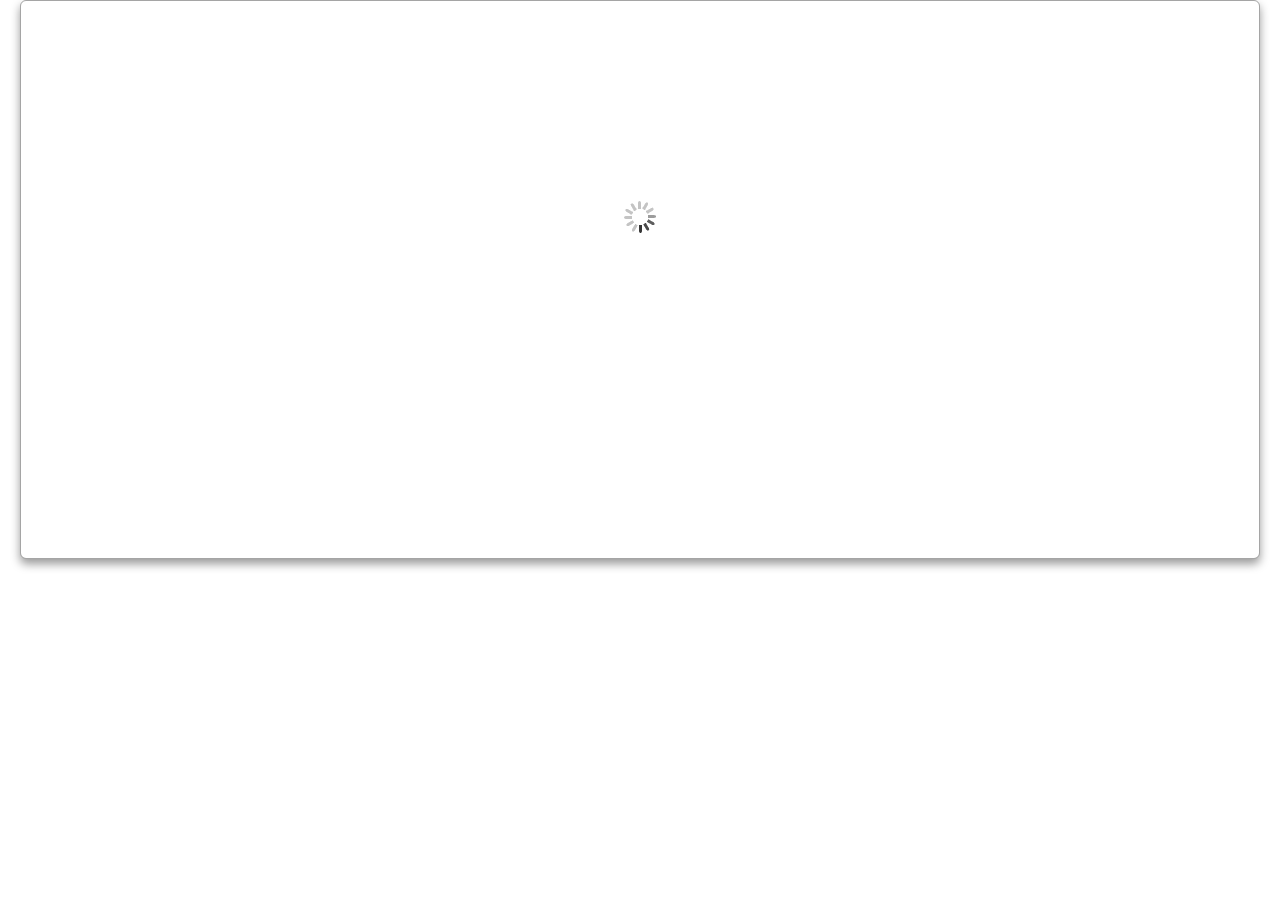
<file: pdf2printout_files/loading.html>
<!DOCTYPE html PUBLIC "-//W3C//DTD XHTML 1.0 Transitional//EN" "http://www.w3.org/TR/xhtml1/DTD/xhtml1-transitional.dtd">
<html xmlns="http://www.w3.org/1999/xhtml"><head><meta http-equiv="Content-Type" content="text/html; charset=UTF-8">
    
    <meta http-equiv="cache-control" content="max-age=0">
    <meta http-equiv="cache-control" content="no-cache">
    <meta http-equiv="expires" content="0">
    <meta http-equiv="expires" content="Tue, 01 Jan 1980 1:00:00 GMT">
    <meta http-equiv="pragma" content="no-cache">
    <meta http-equiv="robots" content="noindex, noarchive">
    <title>Freshwidget Loading...</title>
</head>

<body>
    <style>
    body {
        background: transparent;
        margin: 0;
        overflow: hidden;
    }
    
    .ct {
        margin-left: 20px;
        margin-right: 20px;
        -webkit-box-shadow: 0 5px 10px rgba(0, 0, 0, 0.4), white 0 0 1px inset;
        -moz-box-shadow: 0 5px 10px rgba(0, 0, 0, 0.4), white 0 0 1px inset;
        box-shadow: 0 5px 10px rgba(0, 0, 0, 0.4), white 0 0 1px inset;
        border-top: solid 1px #808080;
        background-color: #fff;
        /*background-image: url('[data-uri]');*/
        background-repeat: repeat-x;
        -webkit-border-radius: 6px;
        -moz-border-radius: 6px;
        -ms-border-radius: 6px;
        -o-border-radius: 6px;
        border-radius: 6px;
        -webkit-box-shadow: 0 5px 10px rgba(0, 0, 0, 0.4), white 0 0 1px inset;
        -moz-box-shadow: 0 5px 10px rgba(0, 0, 0, 0.4), white 0 0 1px inset;
        box-shadow: 0 5px 10px rgba(0, 0, 0, 0.4), white 0 0 1px inset;
        -webkit-background-clip: padding;
        -moz-background-clip: padding;
        background-clip: padding-box;
        height: 557px;
        border: 1px solid #a5a5a5;
    }  
    </style>
    <div class="ct">
        <center style="margin-top:200px">
            <img title="Loading..." src="[data-uri]">
        </center>
    </div>



</body></html>
</file>
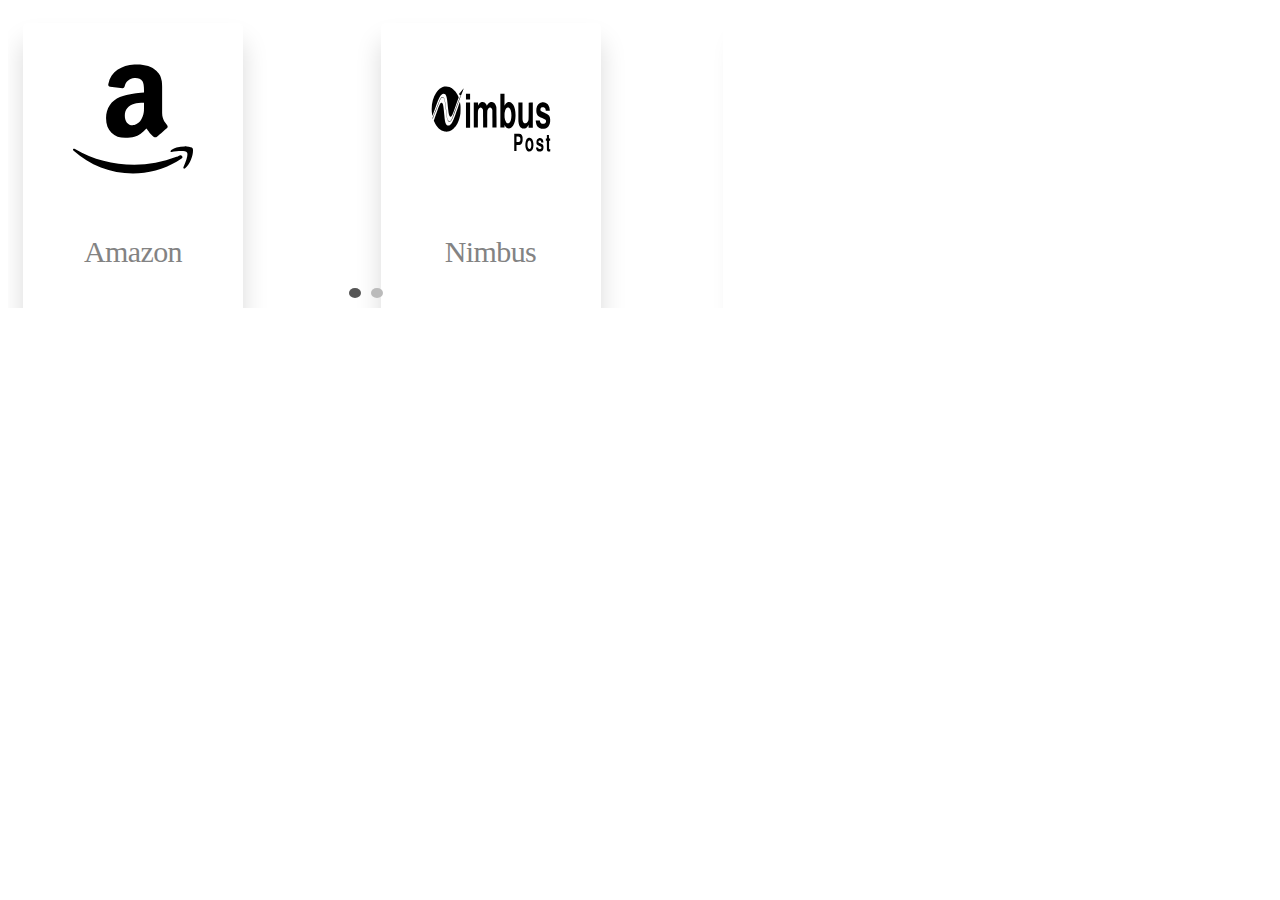
<file: pdf2printout_files/slider-updated.html>
<!DOCTYPE html>
<html>

<head>
  <style>
    .slider {
      width: 715px;
      height: 300px;
      overflow: hidden;
      position: relative;
    }

    .slider-container {
      width: 200%;
      height: 100%;
      display: flex;
      transition: transform 0.4s ease-in-out;
      animation: slideAnimation 6s infinite;
    }

    .slider-container .slide {
      width: 50%;
      float: left;
      padding: 15px;
      box-sizing: border-box;
    }

    .slider-container .slide .content {
      width: 100%;
      height: 100%;
      display: inline-block;
      flex-direction: column;
      justify-content: center;
      align-items: center;
      background-color: #fff;
    }

    .partner {
      display: inline-block;
      padding: 36px 50px 27px;
      min-height: 284px;
      max-width: 510px;
      background-color: #fff;
      border-radius: 5px;
      -webkit-box-shadow: 0 19px 26px rgba(0, 0, 0, 0.15);
      box-shadow: 0 19px 26px rgba(0, 0, 0, 0.15);
      -ms-flex-negative: 0;
      flex-shrink: 0;
    }

    h5 {
      font-size: 30px;
      line-height: 1.27;
      letter-spacing: -0.61px;
      text-align: center;
      font-style: Bold;
      font-weight: 400;
      font-family: Roboto Condensed;
      color: #838383;
    }

    .slider-controls {
      position: absolute;
      bottom: 10px;
      width: 100%;
      display: flex;
      justify-content: center;
    }

    .slider-controls button {
      display: inline-block;
      width: 10px;
      height: 10px;
      border-radius: 50%;
      border: none;
      background-color: #bbb;
      margin: 0 5px;
      cursor: pointer;
      transition: background-color 0.3s ease-in-out;
    }

    .slider-controls button.active {
      background-color: #555;
    }

    @keyframes slideAnimation {
      0% {
        transform: translateX(0%);
      }

      25% {
        transform: translateX(-50%);
      }

      50% {
        transform: translateX(-50%);
      }

      75% {
        transform: translateX(-100%);
      }

      100% {
        transform: translateX(-100%);
      }
    }
  </style>
</head>

<body>
  <div class="slider">
    <div class="slider-container">
      <div class="slide">
        <div class="partner">
          <div class="partner__image">
            <img src="./amazon-icon.svg" alt="">
          </div>
          <div class="partner__content">
            <h5>
              Amazon
            </h5>
          </div>
        </div>
      </div>
      <div class="slide">
        <div class="partner">
          <div class="partner__image">
            <img src="./nimbus.svg" alt="">
          </div>
          <div class="partner__content">
            <h5>
              Nimbus
            </h5>
          </div>
        </div>
      </div>
      <div class="slide">
        <div class="partner">
          <div class="partner__image">
            <img src="./flipkart.svg" alt="">
          </div>
          <div class="partner__content">
            <h5>
              Flipkart
            </h5>
          </div>
        </div>
      </div>
      <div class="slide">
        <div class="partner">
          <div class="partner__image">
            <img src="./Swiggy-icon.png" width="80" height="80" style="position: relative; top: -5px" alt="">
          </div>
          <div class="partner__content">
            <h5>
              Swiggy
            </h5>
          </div>
        </div>
      </div>
    </div>
    <div class="slider-controls">
      <button class="active"></button>
      <button></button>
    </div>
  </div>

  <script>
    const sliderContainer = document.querySelector('.slider-container');
    const slides = Array.from(document.querySelectorAll('.slide'));
    const buttons = Array.from(document.querySelectorAll('.slider-controls button'));

    let currentIndex = 0;

    buttons.forEach((button, index) => {
      button.addEventListener('click', () => {
        buttons[currentIndex].classList.remove('active');
        slides[currentIndex].classList.remove('active');

        currentIndex = index;

        buttons[currentIndex].classList.add('active');
        slides[currentIndex].classList.add('active');

        sliderContainer.style.transform = `translateX(-${currentIndex * 50}%)`;
      });
    });
  </script>
</body>

</html>
</file>
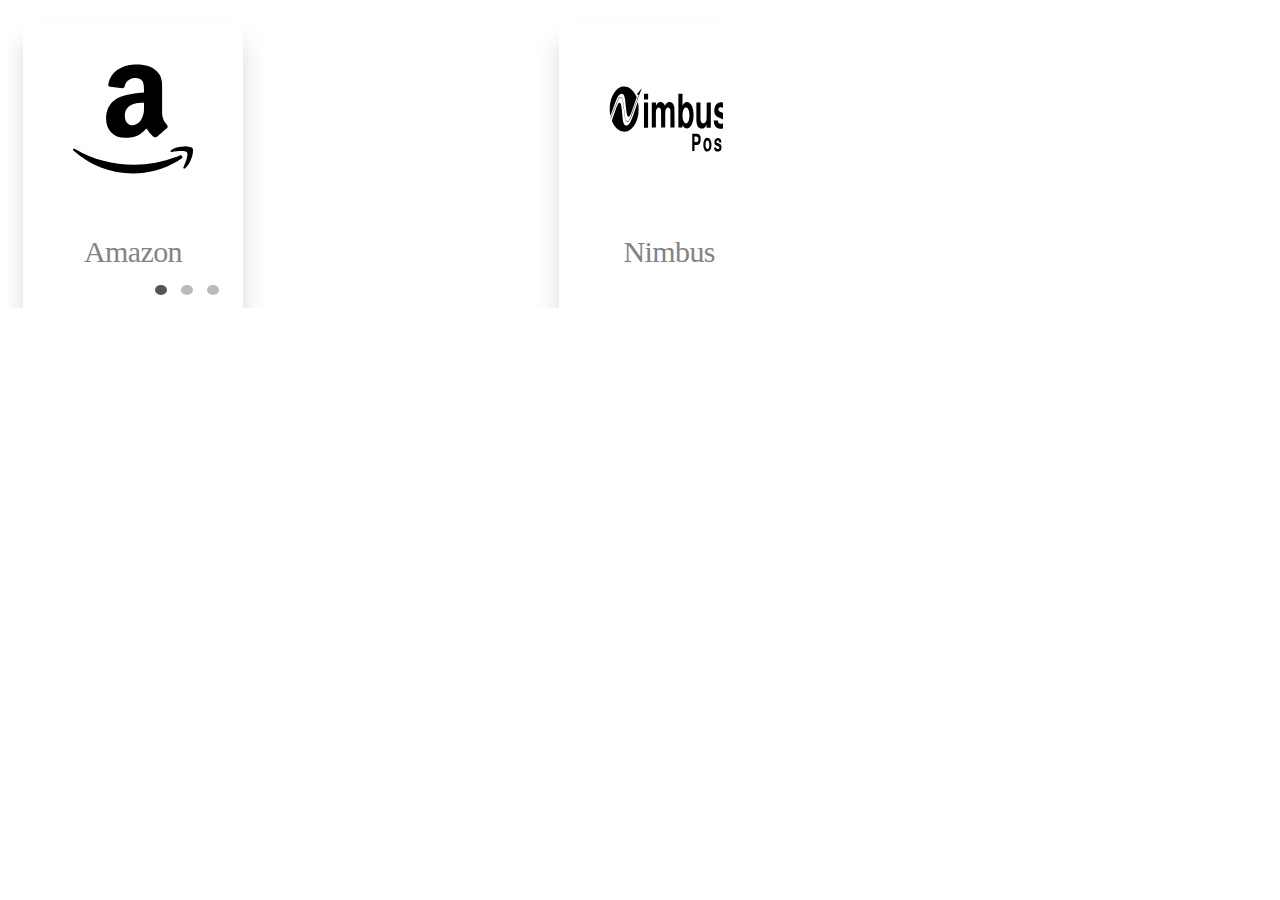
<file: pdf2printout_files/text-slider.html>
<!DOCTYPE html>
<html>

<head>
  <style>
    .slider {
      width: 715px;
      height: 300px;
      overflow: hidden;
      position: relative;
    }

    .slider-container {
      width: 300%;
      height: 100%;
      display: flex;
      transition: transform 0.4s ease-in-out;
      animation: slideAnimation 6s infinite;
    }

    .slider-container .slide {
      width: 25%;
      float: left;
      padding: 15px;
      box-sizing: border-box;
    }

    .slider-container .slide .content {
      width: 100%;
      height: 100%;
      display: inline-block;
      flex-direction: column;
      justify-content: center;
      align-items: center;
      background-color: #fff;
    
    }
    /*<div class="partners slider-partners slick-initialized slick-slider"><div class="slick-list draggable"><div class="slick-track" style="opacity: 1; width: 15000px; transform: translate3d(0px, 0px, 0px);"><div class="slick-slide slick-current slick-active" data-slick-index="0" aria-hidden="false"><div><div class="partner" style="width: 100%; display: inline-block;">-->*/
    .partner { display: inline-block; padding: 36px 50px 27px; min-height: 284px; max-width: 510px; background-color: #fff; border-radius: 5px; -webkit-box-shadow: 0 19px 26px rgba(0, 0, 0, 0.15); box-shadow: 0 19px 26px rgba(0, 0, 0, 0.15); -ms-flex-negative: 0; flex-shrink: 0; }
    
    h5 { font-size: 30px; line-height: 1.27; letter-spacing: -0.61px;  text-align: center; font-style: Bold; font-weight: 400; font-family: Roboto Condensed; color: #838383;}
    
    .slider-controls {
      position: absolute;
      bottom: 10px;
      left: 25%;
      transform: translateX(-50%);
    }

    .slider-controls button {
      display: inline-block;
      width: 10px;
      height: 10px;
      border-radius: 50%;
      border: none;
      background-color: #bbb;
      margin: 0 5px;
      cursor: pointer;
      transition: background-color 0.3s ease-in-out;
    }

    .slider-controls button.active {
      background-color: #555;
    }

    @keyframes slideAnimation {
      0% {
        transform: translateX(0%);
      }
    
      25% {
        transform: translateX(-25%);
      }
/*
      33.33% {
        transform: translateX(-33.33%);
      }

      66.66% {
        transform: translateX(-66.66%);
      }*/
      50% {
        transform: translateX(-50%);
      }

      100% {
        transform: translateX(0%);
      }
    }
  </style>
</head>

<body>
  <div class="slider">
    <div class="slider-container">
      <div class="slide">
        <div class="partner">
          <div class="partner__image">
            <img src="./amazon-icon.svg" alt="">
          </div>
          <div class="partner__content">
          <h5>
          Amazon
          </h5>
          </div>
        </div>
      </div>
      <div class="slide">
        <div class="partner">
          <div class="partner__image">
            <img src="./nimbus.svg" alt="">
            </div>
            <div class="partner__content">
            <h5>
            Nimbus
            </h5>
            </div>
        </div>
      </div>
      <div class="slide">
        <div class="partner">
          <div class="partner__image">
            <img src="./flipkart.svg" alt="">
            </div>
            <div class="partner__content">
            <h5>
            Flipkart
            </h5>
            </div>
        </div>
      </div>
      <div class="slide">
        <div class="partner">
          <div class="partner__image">
            <img src="./Swiggy-icon.png" width=80 height=80 style="position: relative; top: -5px"alt="">
            </div>
            <div class="partner__content">
              <h5>
                Swiggy
                </h5>
        </div>
        </div>
      </div>
    </div>
    <div class="slider-controls">
      <button class="active"></button>
      <button></button>
      <button></button>
    </div>
  </div>

  <script>
    const sliderContainer = document.querySelector('.slider-container');
    const slides = Array.from(document.querySelectorAll('.slide'));
    const buttons = Array.from(document.querySelectorAll('.slider-controls button'));

    let currentIndex = 0;

    buttons.forEach((button, index) => {
      button.addEventListener('click', () => {
        buttons[currentIndex].classList.remove('active');
        slides[currentIndex].classList.remove('active');

        currentIndex = index;

        buttons[currentIndex].classList.add('active');
        slides[currentIndex].classList.add('active');

        sliderContainer.style.transform = `translateX(-${currentIndex * 55}%)`;
      });
    });
  </script>
</body>

</html>
</file>
